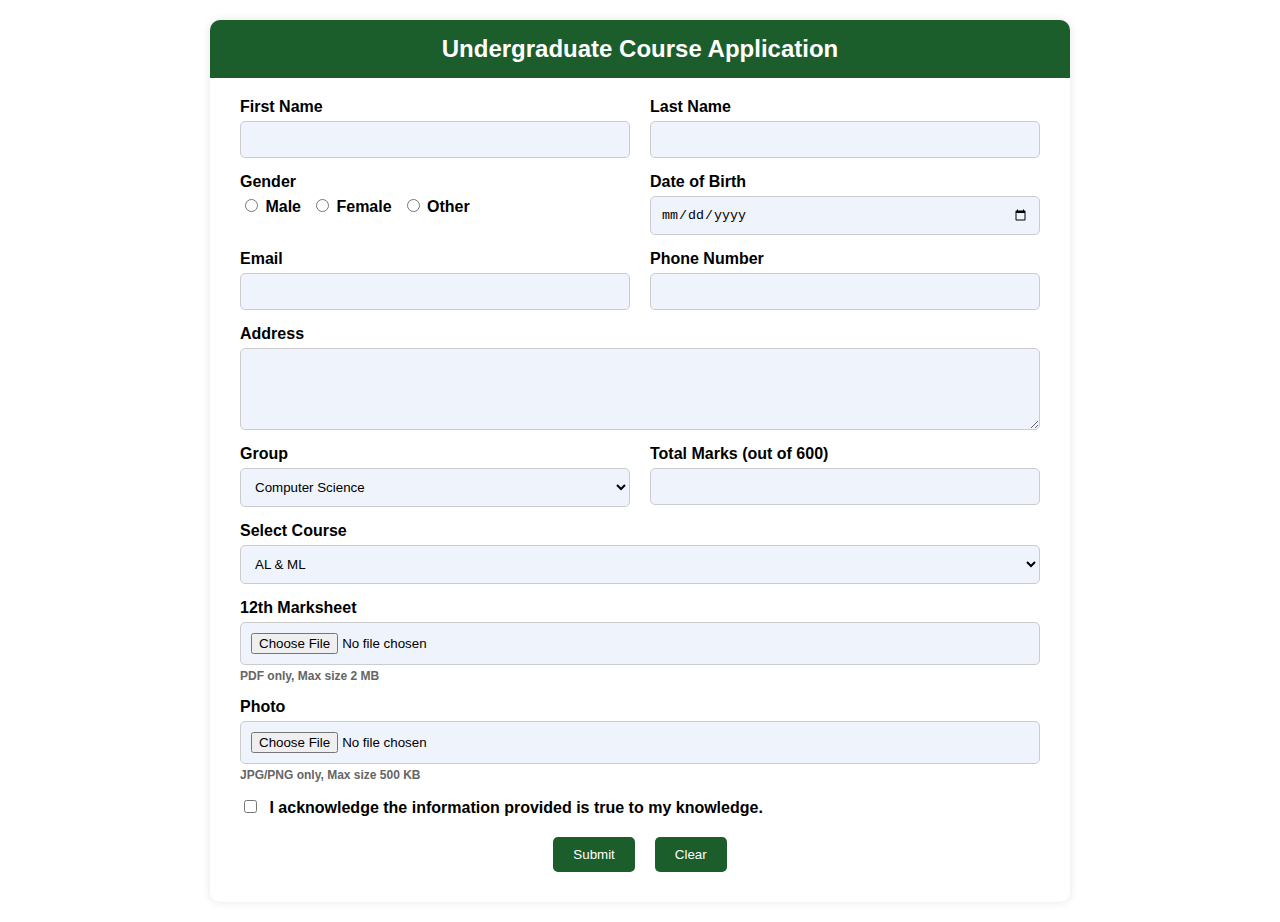
<file: index.html>
<!DOCTYPE html>
<html lang="en">
<head>
  <meta charset="UTF-8">
  <title>Undergraduate Course Application</title>
  <link rel="stylesheet" href="style.css">   
</head>
<body>
<div class="container">
  <h2>Undergraduate Course Application</h2>
  <form id="appForm" action="submit.php" method="POST" enctype="multipart/form-data">
    <div class="row">
      <div class="field">
        <label>First Name</label>
        <input type="text" name="firstName">
      </div>
      <div class="field">
        <label>Last Name</label>
        <input type="text" name="lastName">
      </div>
    </div>

    <div class="row">
      <div class="field">
        <label>Gender</label>
        <div class="gender">
          <label><input type="radio" name="gender" value="Male"> Male</label>
          <label><input type="radio" name="gender" value="Female"> Female</label>
          <label><input type="radio" name="gender" value="Other"> Other</label>
        </div>
      </div>
      <div class="field">
        <label>Date of Birth</label>
        <input type="date" name="dob">
      </div>
    </div>

    <div class="row">
      <div class="field">
        <label>Email</label>
        <input type="email" name="email">
      </div>
      <div class="field">
        <label>Phone Number</label>
        <input type="text" name="phone">
      </div>
    </div>

    <div class="field full">
      <label>Address</label>
      <textarea name="address"></textarea>
    </div>

    <div class="row">
      <div class="field">
        <label>Group</label>
        <select id="groupSelect" name="groupSelect" onchange="updateCourses()">
          <option value="cse">Computer Science</option>
          <option value="mech">Mechanical Engineering</option>
          <option value="civil">Civil Engineering</option>
          <option value="eee">Electrical and Electronics Engineering</option>
        </select>
      </div>
      <div class="field">
        <label>Total Marks (out of 600)</label>
        <input type="text" name="marks">
      </div>
    </div>

    <div class="field full">
      <label>Select Course</label>
      <select id="courseSelect" name="courseSelect"></select>
    </div>

    <div class="field full">
      <label>12th Marksheet</label>
      <input type="file" id="marksheet" name="marksheet" accept="application/pdf">
      <span class="note">PDF only, Max size 2 MB</span>
    </div>

    <div class="field full">
      <label>Photo</label>
      <input type="file" id="photo" name="photo" accept="image/png, image/jpeg">
      <span class="note">JPG/PNG only, Max size 500 KB</span>
    </div>

    <div class="field full">
  <label>
    <input type="checkbox" id="acknowledge">
    I acknowledge the information provided is true to my knowledge.
  </label>
</div>

 <div class="buttons">
  <button type="submit">Submit</button>
  <button type="button" onclick="clearForm()">Clear</button>
</div>

  </form>
</div>

<script>
  const courses = {
    cse: ["AL & ML", "Data Science", "Data Analytics"],
    mech: ["Autocad", "Fluid Mechanics", "Solid Mechanics", "AC Mechanics"],
    civil: ["Structural Design", "Surveying", "Geotechnical Engineering"],
    eee: ["Power Systems", "Electrical Machines", "Embedded Systems"]
  };

  function updateCourses() {
    const group = document.getElementById("groupSelect").value;
    const courseSelect = document.getElementById("courseSelect");
    courseSelect.innerHTML = "";
    courses[group].forEach(course => {
      const option = document.createElement("option");
      option.text = course;
      courseSelect.add(option);
    });
  }

  function resetCourses() {
    updateCourses(); // Reset course list to default based on selected group
  }

  // Validate file uploads
document.getElementById("appForm").addEventListener("submit", function (e) {
  const form = this;

  // Get form fields
  const firstName = form.firstName.value.trim();
  const lastName = form.lastName.value.trim();
  const gender = form.querySelector('input[name="gender"]:checked');
  const dob = form.dob.value;
  const email = form.email.value.trim();
  const phone = form.phone.value.trim();
  const address = form.address.value.trim();
  const group = form.groupSelect.value;
  const marks = form.marks.value.trim();
  const course = form.courseSelect.value;
  const marksheet = form.marksheet.files[0];
  const photo = form.photo.files[0];
  const acknowledge = document.getElementById("acknowledge").checked;

  // Validation checks
  if (!firstName) {
    alert("First Name is required.");
    form.firstName.focus();
    e.preventDefault();
    return;
  }
  if (!lastName) {
    alert("Last Name is required.");
    form.lastName.focus();
    e.preventDefault();
    return;
  }
  if (!gender) {
    alert("Please select your gender.");
    e.preventDefault();
    return;
  }
  if (!dob) {
    alert("Date of Birth is required.");
    form.dob.focus();
    e.preventDefault();
    return;
  }
  if (!email) {
    alert("Email is required.");
    form.email.focus();
    e.preventDefault();
    return;
  }
  if (!/^\S+@\S+\.\S+$/.test(email)) {
    alert("Enter a valid email address.");
    form.email.focus();
    e.preventDefault();
    return;
  }
  if (!phone) {
    alert("Phone number is required.");
    form.phone.focus();
    e.preventDefault();
    return;
  }
  if (!/^[0-9]{10}$/.test(phone)) {
    alert("Phone number must be 10 digits.");
    form.phone.focus();
    e.preventDefault();
    return;
  }
  if (!address) {
    alert("Address is required.");
    form.address.focus();
    e.preventDefault();
    return;
  }
  if (!group) {
    alert("Please select a group.");
    form.groupSelect.focus();
    e.preventDefault();
    return;
  }
  if (!marks) {
    alert("Total Marks are required.");
    form.marks.focus();
    e.preventDefault();
    return;
  }
  if (!course) {
    alert("Please select a course.");
    form.courseSelect.focus();
    e.preventDefault();
    return;
  }
  if (!marksheet) {
    alert("Please upload your 12th marksheet.");
    form.marksheet.focus();
    e.preventDefault();
    return;
  }
  if (marksheet.size > 2 * 1024 * 1024 || marksheet.type !== "application/pdf") {
    alert("Marksheet must be a PDF under 2 MB.");
    form.marksheet.focus();
    e.preventDefault();
    return;
  }
  if (!photo) {
    alert("Please upload your photo.");
    form.photo.focus();
    e.preventDefault();
    return;
  }
  if (
    photo.size > 500 * 1024 ||
    !["image/jpeg", "image/png"].includes(photo.type)
  ) {
    alert("Photo must be JPG/PNG and under 500 KB.");
    form.photo.focus();
    e.preventDefault();
    return;
  }
  if (!acknowledge) {
    alert("Please acknowledge the declaration.");
    document.getElementById("acknowledge").focus();
    e.preventDefault();
    return;
  }

  // All fields are valid
  // You can also show a final confirm alert here if you wish
});

  // Initialize with default group
  window.onload = updateCourses;
</script>
</body>
</html>
</file>
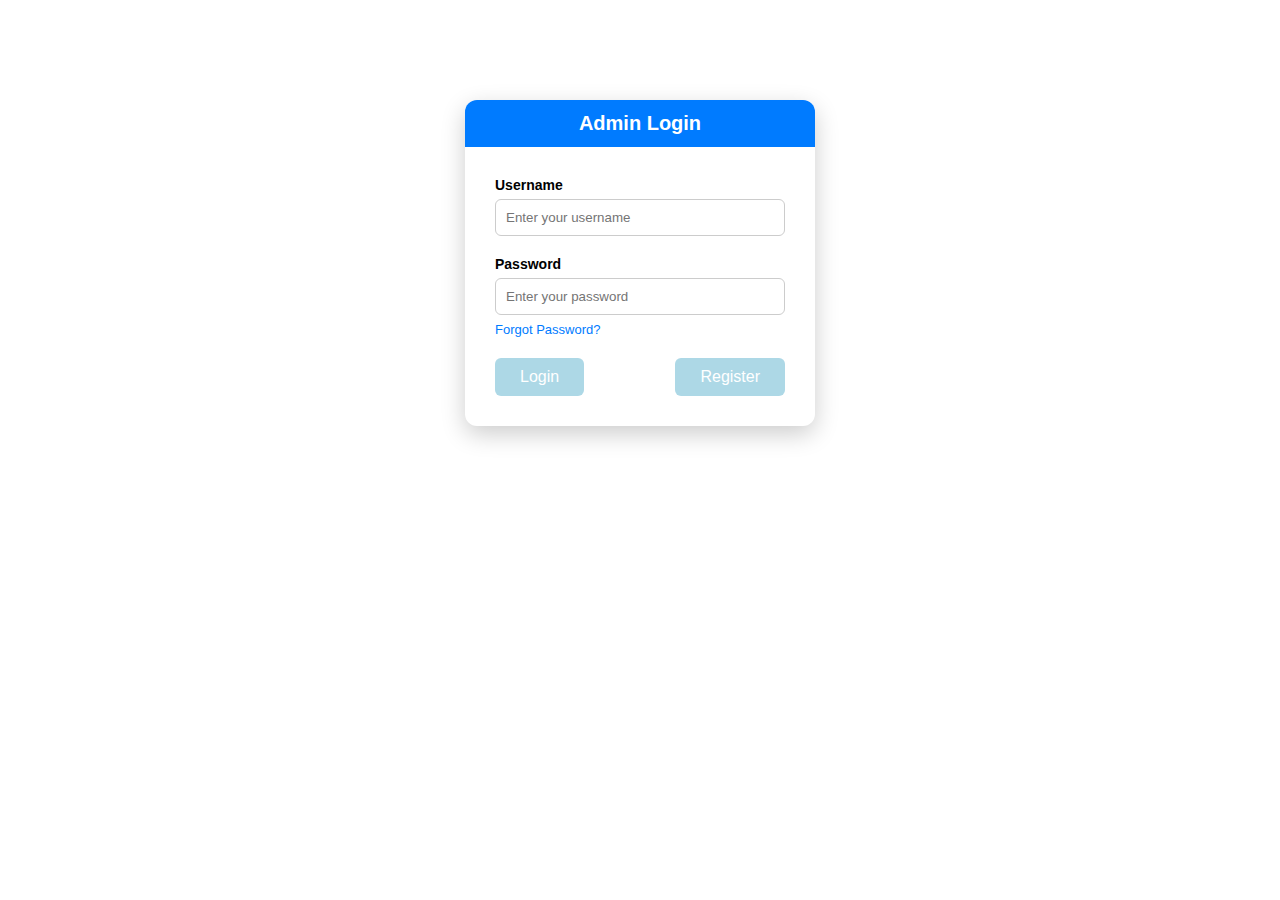
<file: admin.html>
<!DOCTYPE html>
<html lang="en">
<head>
  <meta charset="UTF-8">
  <title>Admin Login</title>
  <style>
    * {
      box-sizing: border-box;
    }

    body {
      background: white;
      font-family: 'Segoe UI', Tahoma, Geneva, Verdana, sans-serif;
      margin: 0;
      padding: 0;
    }

    .login_container {
      max-width: 350px;
      background-color: #fff;
      margin: 100px auto;
      padding: 40px 30px 30px;
      border-radius: 12px;
      box-shadow: 0 8px 25px rgba(0, 0, 0, 0.2);
      position: relative;
      animation: fadeInUp 0.6s ease-in-out;
    }

    @keyframes fadeInUp {
      from {
        transform: translateY(20px);
        opacity: 0;
      }
      to {
        transform: translateY(0);
        opacity: 1;
      }
    }

    h2 {
      background-color: #007bff;
      text-align: center;
      color: white;
      padding: 12px 0;
      margin: -40px -30px 30px -30px;
      border-top-left-radius: 12px;
      border-top-right-radius: 12px;
      font-size: 20px;
    }

    .field {
      display: flex;
      flex-direction: column;
      margin-bottom: 20px;
    }

    .field label {
      margin-bottom: 6px;
      font-weight: bold;
      font-size: 14px;
    }

    .field input {
      padding: 10px;
      border: 1px solid #ccc;
      border-radius: 6px;
      transition: border-color 0.3s;
    }

    .field input:focus {
      border-color: #007bff;
      outline: none;
      box-shadow: 0 0 4px rgba(0, 123, 255, 0.4);
    }

    .forgot-password {
      text-align: left;
      margin-top: -15px;
      margin-bottom: 20px;
    }

    .forgot-password a {
      font-size: 13px;
      color: #007bff;
      text-decoration: none;
    }

    .forgot-password a:hover {
      text-decoration: underline;
    }

.buttons {
  display: flex;
  justify-content: space-between;
}


    .buttons button {
      background-color: #add8e6;
      border: none;
      padding: 10px 25px;
      font-size: 16px;
      color: white;
      border-radius: 6px;
      cursor: pointer;
      transition: background-color 0.3s ease, transform 0.2s;
    }

    .buttons button:hover {
      background-color: #007bff;
      transform: scale(1.05);
    }
    
  </style>
</head>
<body>
<form action="login.php" method="POST">
  <div class="login_container">
    <h2>Admin Login</h2>

   <div class="field">
  <label>Username</label>
  <input type="text" id="username" name="UserName" placeholder="Enter your username">
</div>

    <div class="field">
      <label>Password</label>
      <input type="password" name="Password" placeholder="Enter your password">
    </div>

<div class="forgot-password">
  <a href="#" onclick="goToResetPage()">Forgot Password?</a>
</div>


    <div class="buttons">
      <button type="submit">Login</button>
      <a href="admin_register.php"><button type="button">Register</button></a>
    </div>
  </div>
</form>

<script>
function goToResetPage() {
  const username = document.getElementById("username").value.trim();

  if (!username) {
    alert("Please enter your username first.");
    return;
  }

  
  fetch("checkuser.php", {
    method: "POST",
    headers: { "Content-Type": "application/x-www-form-urlencoded" },
    body: "username=" + encodeURIComponent(username)
  })
  .then(response => response.text())
  .then(data => {
    if (data.trim() === "exists") {
     
      window.location.href = `Reset_Password.php?username=${encodeURIComponent(username)}`;
    } else {
      alert("Username not found.");
    }
  })
  .catch(error => {
    alert("Error checking username.");
    console.error(error);
  });
}
</script>


</body>
</html>
</file>
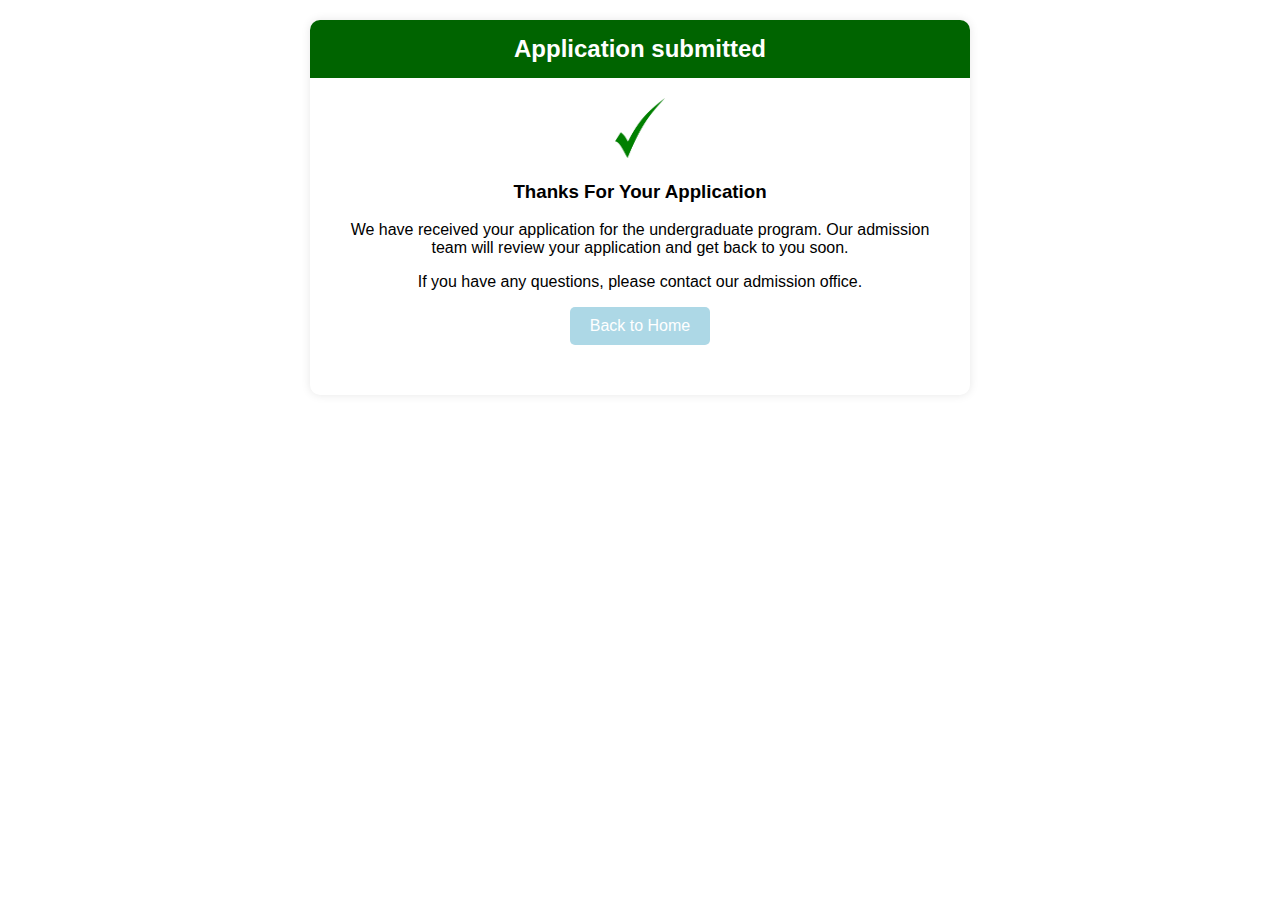
<file: Response.html>
<!DOCTYPE html>
<html lang="en">
<head>
  <meta charset="UTF-8">
  <title>Application submitted</title>  

  <style>
   body {
    font-family: Arial, Helvetica, sans-serif;
  background: white;  
    margin: 0;
    padding: 20px;
   }
       .container {
      max-width: 600px;
      text-align: center;
      margin: auto;
      background:white;
      padding: 30px;
      border-radius: 10px;
      box-shadow: 0 0 10px rgba(0, 0, 0, 0.1);
    }

      h2 {
      background-color: darkgreen;
      color: white;
      text-align: center;
      padding: 15px 0;
      margin: -30px -30px 20px -30px;
      border-top-left-radius: 10px;
      border-top-right-radius: 10px;
    }

    img {
        width: 50px;
        height: 60px;
        border-image: round;
    }
   
.back-button {
  display: flex;
  justify-content: center;
  margin-bottom: 20px;
}

.back-button button {
  background-color: #add8e6; /* Light Blue */
  border: none;
  padding: 10px 20px;
  font-size: 16px;
  color: white;
  border-radius: 5px;
  cursor: pointer;
  transition: background-color 0.3s ease;
}

.back-button button:hover {
  background-color: #007bff; /* Darker Blue on hover */
}

  </style>
</head>

<div class="container">
    
    <h2>Application submitted</h2>
    <div>
        <img src="Tick.png"  alt="submitted">
        <h3>Thanks For Your Application</h3>
        <p>We have received your application for the undergraduate program. Our admission team will review your application and get back to you soon.</p>
        <p>If you have any questions, please contact our admission office.</p>
    </div>

  <div class="back-button">
  <button onclick="goHome()">Back to Home</button>
</div>

<script>
    function goHome() {
  window.location.href = "index.html"; // Replace with your home page URL
}

</script>

</div>
<body>
</file>
<file: style.css>
body {
      font-family: Arial, sans-serif;
     background: white;
      margin: 0;
      padding: 20px;
    }

    .container {
      max-width: 800px;
      margin: auto;
      background: white;
      padding: 30px;
      border-radius: 10px;
      box-shadow: 0 0 10px rgba(0, 0, 0, 0.1);
    }

    h2 {
      background-color:#1b5d2b;
      color: white;
      text-align: center;
      padding: 15px 0;
      margin: -30px -30px 20px -30px;
      border-top-left-radius: 10px;
      border-top-right-radius: 10px;
    }

    form {
      display: flex;
      flex-direction: column;
      gap: 15px;
    }

    .row {
      display: flex;
      gap: 20px;
    }

    .field {
      flex: 1;
      display: flex;
      flex-direction: column;
    }

    .field.full {
      width: 100%;
      font-weight: bold;
      color: black;
    }

    label {
      margin-bottom: 5px;
      font-weight: bold;
    }

    input[type="text"],
    input[type="email"],
    input[type="date"],
    select,
    textarea,
    input[type="file"] {
      padding: 10px;
      border: 1px solid #ccc;
      border-radius: 5px;
      background-color: #eef3fc;
    }

    textarea {
      resize: vertical;
      height: 60px;
    }

    .gender {
      display: flex;
      gap: 10px;
      align-items: center;
    }

    .note {
      font-size: 12px;
      color: #666;
      margin-top: 4px;
    }

input[type="checkbox"] {
  margin-right: 8px;
}


    .buttons {
      display: flex;
      gap: 20px;
      justify-content: center;
    }

    .buttons button {
      padding: 10px 20px;
      border: none;
      border-radius: 5px;
      color: white;
      background-color: #1b5d2b;
      cursor: pointer;
    }

    .buttons button:hover {
      background-color:lightgreen;
      color: black;
      transition: background 0.3s ease;
    }
</file>
